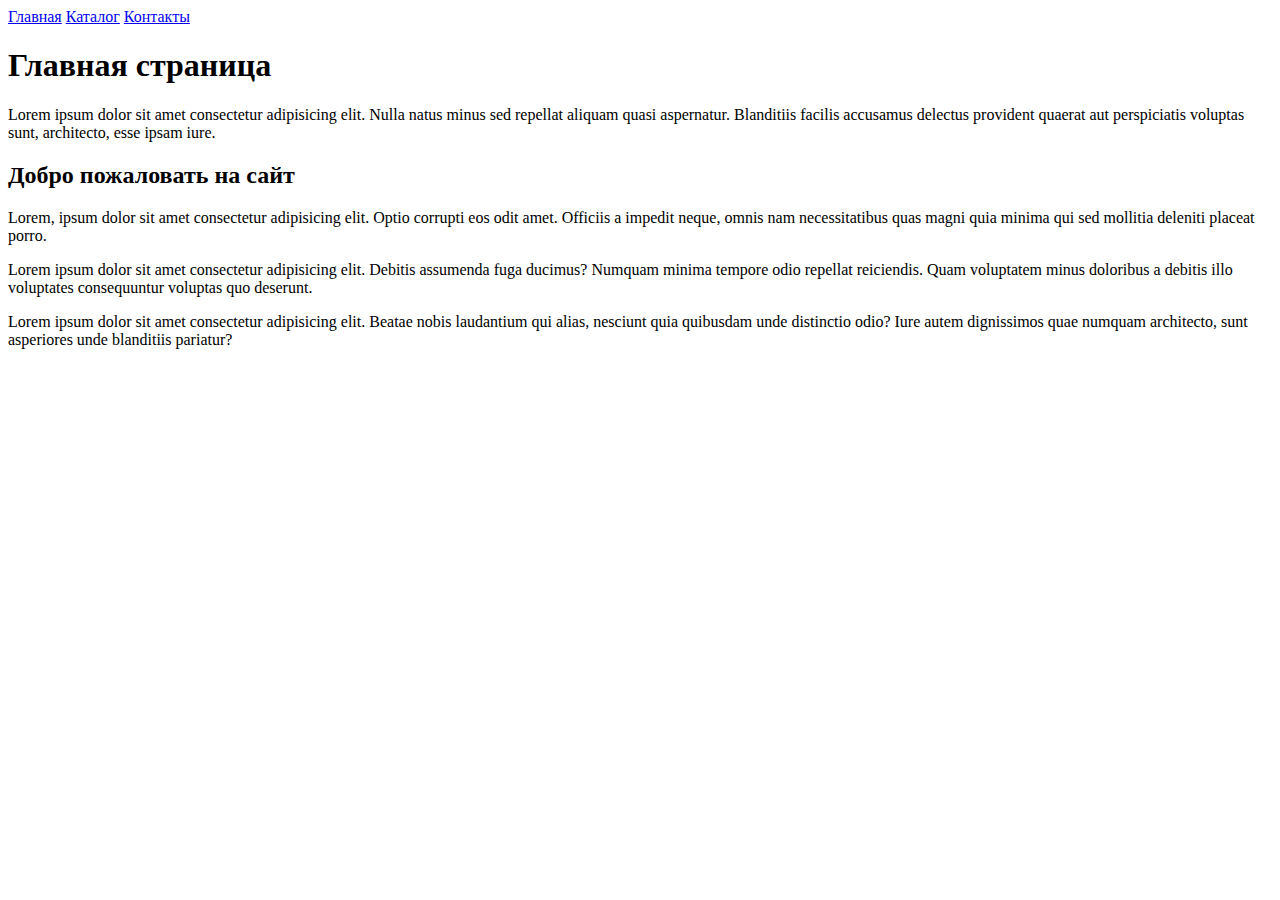
<file: HTML_1/index.html>
<!DOCTYPE html>
<html lang="ru">

<head>
    <meta charset="UTF-8">
    <meta name="viewport" content="width=device-width, initial-scale=1.0">
    <title>Главная</title>
</head>

<body>
    <a href="index.html">Главная</a>
    <a href="../HTML_1/Catalog/catalog.html">Каталог</a>
    <a href="#">Контакты</a>

    <h1>Главная страница</h1>

    <p>Lorem ipsum dolor sit amet consectetur adipisicing elit. Nulla natus minus sed repellat aliquam quasi aspernatur. Blanditiis facilis accusamus delectus provident quaerat aut perspiciatis voluptas sunt, architecto, esse ipsam iure.</p>

    <h2>Добро пожаловать на сайт</h2>

    <p>Lorem, ipsum dolor sit amet consectetur adipisicing elit. Optio corrupti eos odit amet. Officiis a impedit neque, omnis nam necessitatibus quas magni quia minima qui sed mollitia deleniti placeat porro.</p>
    <p>Lorem ipsum dolor sit amet consectetur adipisicing elit. Debitis assumenda fuga ducimus? Numquam minima tempore odio repellat reiciendis. Quam voluptatem minus doloribus a debitis illo voluptates consequuntur voluptas quo deserunt.</p>
    <p>Lorem ipsum dolor sit amet consectetur adipisicing elit. Beatae nobis laudantium qui alias, nesciunt quia quibusdam unde distinctio odio? Iure autem dignissimos quae numquam architecto, sunt asperiores unde blanditiis pariatur?</p>

</body>

</html>
</file>
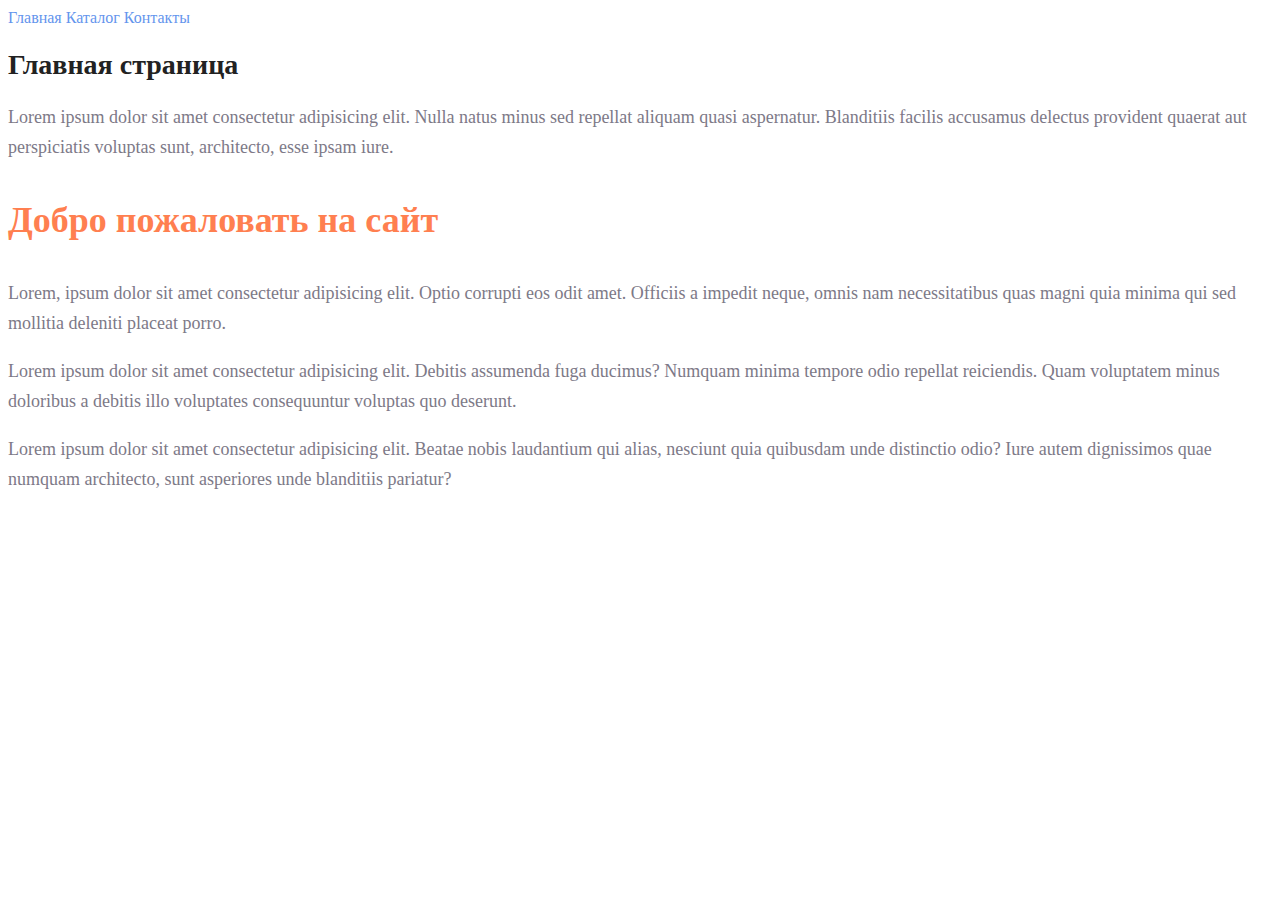
<file: html_2/index.html>
<!DOCTYPE html>
<html lang="ru">

<head>
    <meta charset="UTF-8">
    <meta name="viewport" content="width=device-width, initial-scale=1.0">
    <title>Главная</title>
    <link rel="stylesheet" href="style.css">
</head>

<body>
    <a class="menu" href="index.html">Главная</a>
    <a class="menu" href="../html_2/catalog/catalog.html">Каталог</a>
    <a class="menu" href="#">Контакты</a>

    <h1 class="title_h1">Главная страница</h1>

    <p class="paragraph">Lorem ipsum dolor sit amet consectetur adipisicing elit. Nulla natus minus sed repellat aliquam quasi aspernatur. Blanditiis facilis accusamus delectus provident quaerat aut perspiciatis voluptas sunt, architecto, esse ipsam iure.</p>

    <h class="title_h2">Добро пожаловать на сайт</h2>

        <p class="paragraph">Lorem, ipsum dolor sit amet consectetur adipisicing elit. Optio corrupti eos odit amet. Officiis a impedit neque, omnis nam necessitatibus quas magni quia minima qui sed mollitia deleniti placeat porro.</p>
        <p class="paragraph">Lorem ipsum dolor sit amet consectetur adipisicing elit. Debitis assumenda fuga ducimus? Numquam minima tempore odio repellat reiciendis. Quam voluptatem minus doloribus a debitis illo voluptates consequuntur voluptas quo deserunt.</p>
        <p class="paragraph">Lorem ipsum dolor sit amet consectetur adipisicing elit. Beatae nobis laudantium qui alias, nesciunt quia quibusdam unde distinctio odio? Iure autem dignissimos quae numquam architecto, sunt asperiores unde blanditiis pariatur?</p>

</body>

</html>
</file>
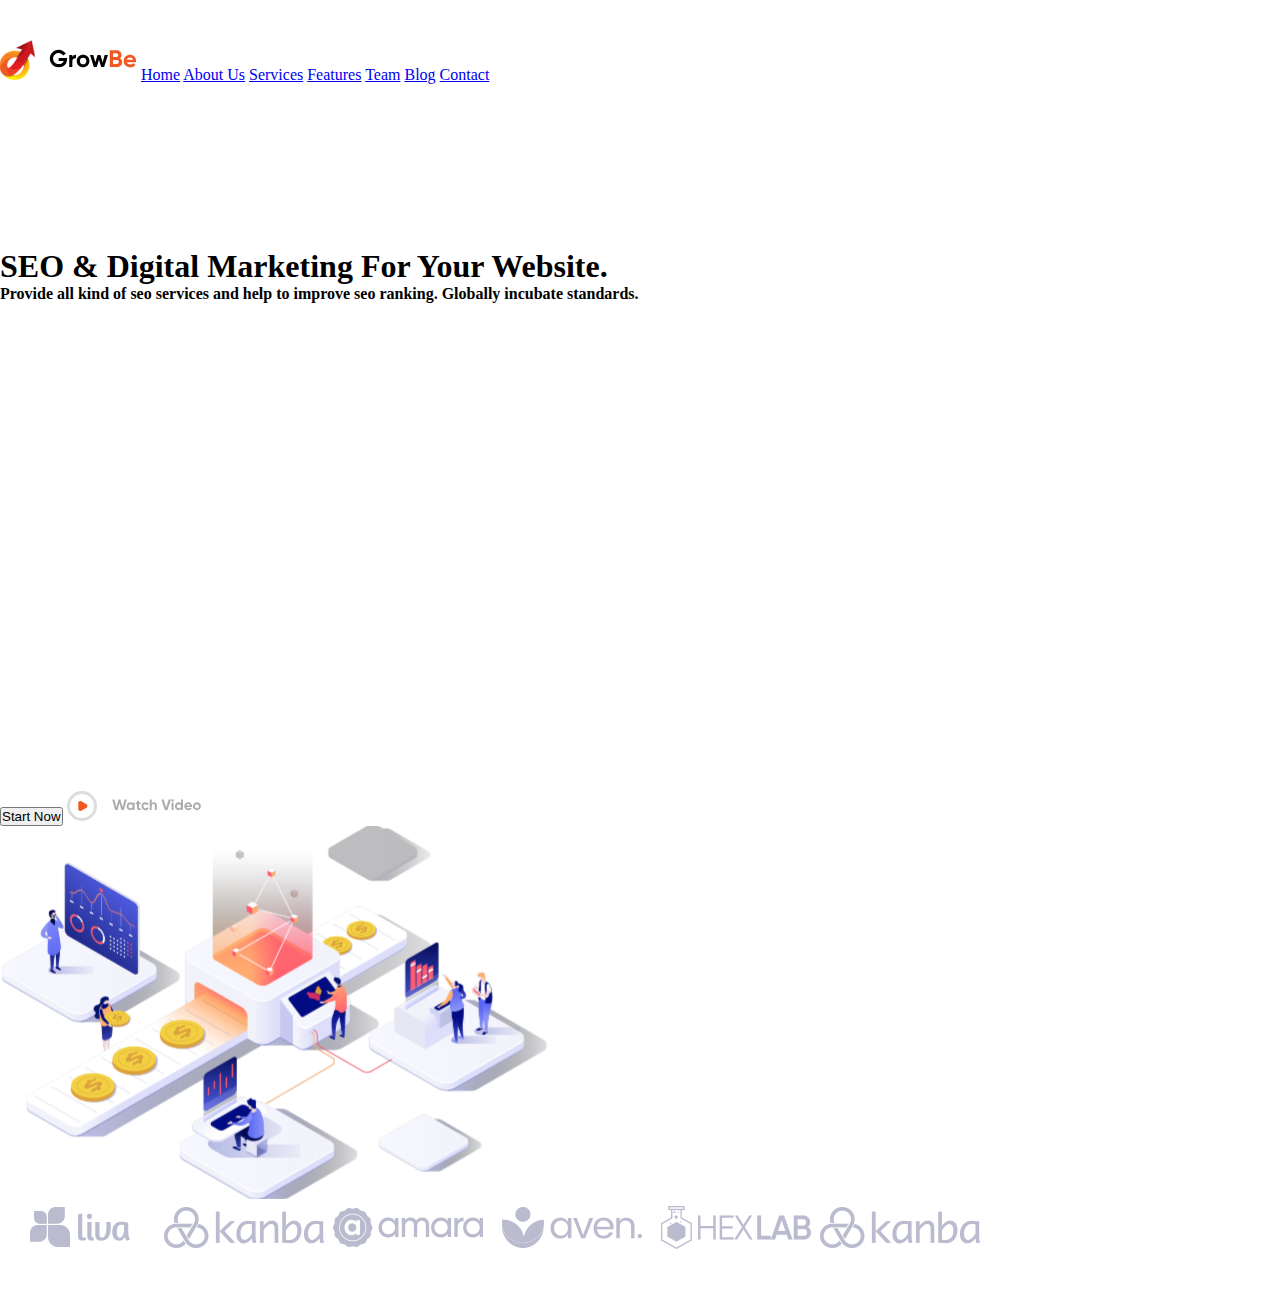
<file: html_3.1/index.html>
<!DOCTYPE html>
<html lang="en">
<head>
    <meta charset="UTF-8">
    <meta name="viewport" content="width=device-width, initial-scale=1.0">
    <title>html_3.1</title>
    <link rel="stylesheet" href="style.css">
</head>
<body>
    <div class="top">
        <div class="header">
            <img src="img/Logo.svg" alt="GrowBe">
            <a class="header_menu" href="#">Home</a>
            <a class="header_menu" href="#">About Us</a>
            <a class="header_menu" href="#">Services</a>
            <a class="header_menu" href="#">Features</a>
            <a class="header_menu" href="#">Team</a>
            <a class="header_menu" href="#">Blog</a>
            <a class="header_menu" href="#">Contact</a>        
        </div>
        
        <div class="top_content">
            <div class="top_info">
                <h1 class="title">SEO & Digital
                    Marketing For Your
                    Website.
                </h1>
                <h4 class="text">Provide all kind of seo services and help to improve
                    seo ranking. Globally incubate standards.
                </h4>
                <div class="buttons">
                    <button class="button">Start Now</button>
                    <img src="img/video.svg" alt="Watch Video">
                </div>
                <img src="img/Image.svg" alt="image">
            </div>
        </div>
        <div class="top_logos">
            <img src="img/liva.svg" alt="liva">
            <img src="img/kanba.svg" alt="kanba">
            <img src="img/amara.svg" alt="amara">
            <img src="img/aven.svg" alt="aven">
            <img src="img/hexlab.svg" alt="hexlab">
            <img src="img/kanba.svg" alt="kanba">
        </div>
    </div>
</body>
</html>
</file>
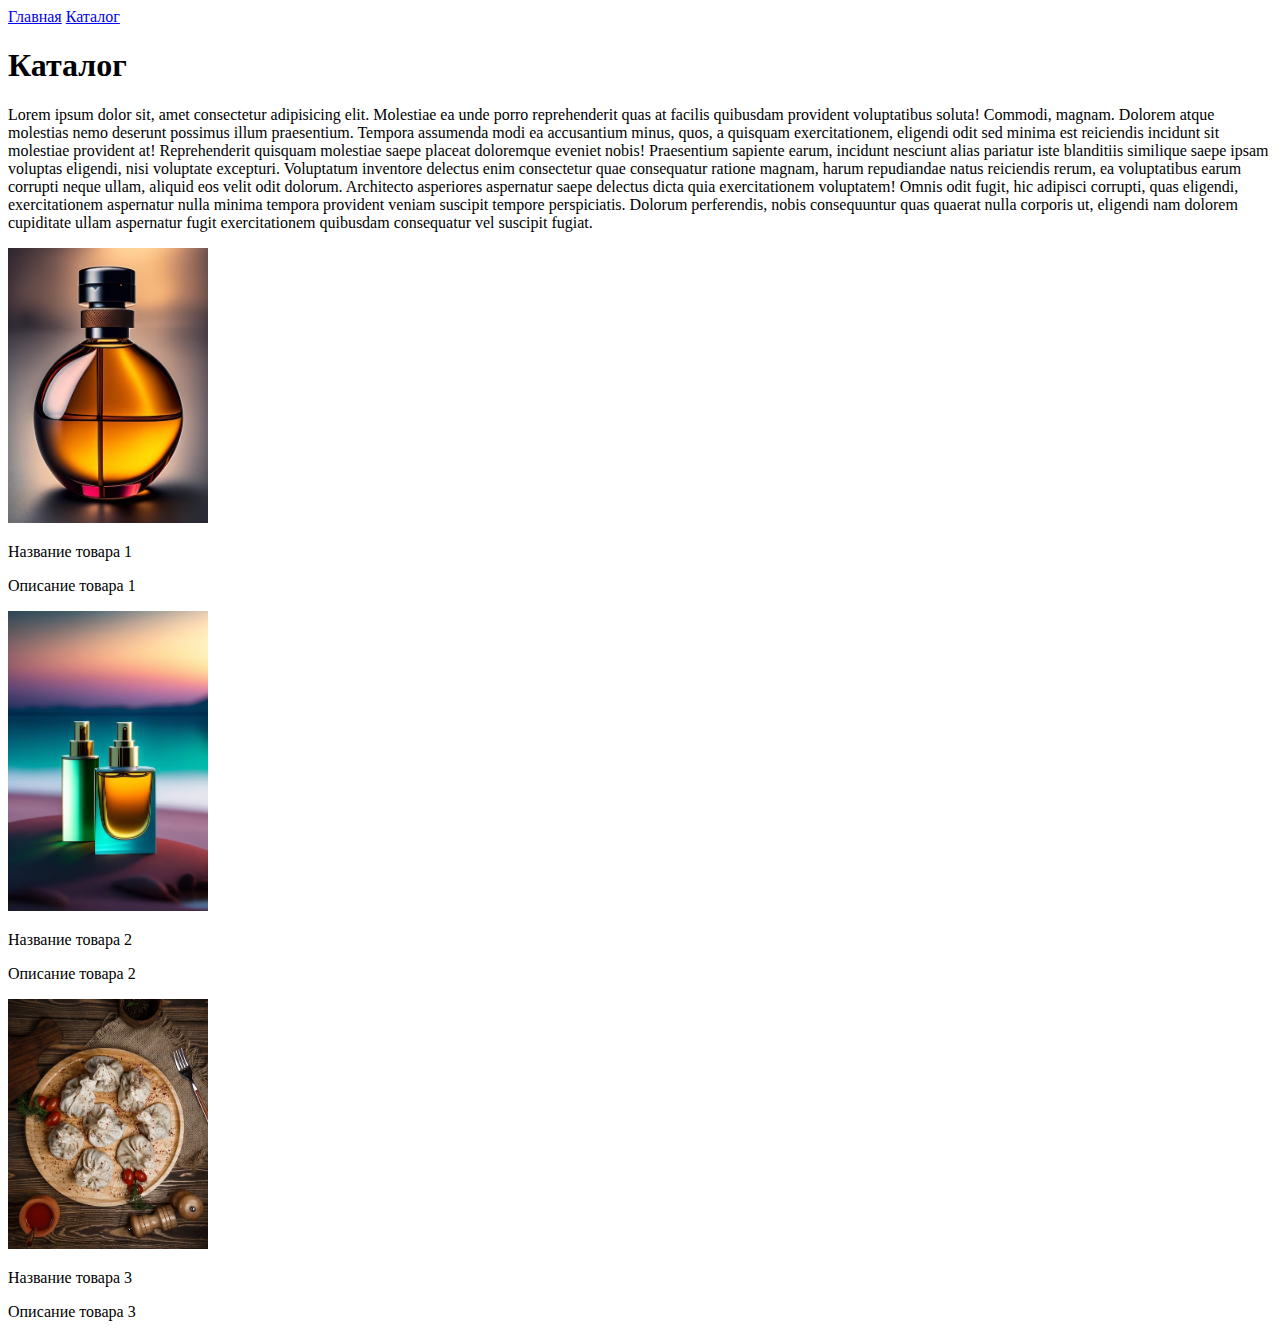
<file: HTML_1/Catalog/catalog.html>
<!DOCTYPE html>
<html lang="en">

<head>
    <meta charset="UTF-8">
    <meta name="viewport" content="width=device-width, initial-scale=1.0">
    <title>Каталог</title>
</head>

<body>

    <a href="../index.html">Главная</a>
    <a href="catalog.html">Каталог</a>

    <h1>Каталог</h1>
    <p>Lorem ipsum dolor sit, amet consectetur adipisicing elit. Molestiae ea unde porro reprehenderit quas at facilis quibusdam provident voluptatibus soluta! Commodi, magnam. Dolorem atque molestias nemo deserunt possimus illum praesentium. Tempora assumenda
        modi ea accusantium minus, quos, a quisquam exercitationem, eligendi odit sed minima est reiciendis incidunt sit molestiae provident at! Reprehenderit quisquam molestiae saepe placeat doloremque eveniet nobis! Praesentium sapiente earum, incidunt
        nesciunt alias pariatur iste blanditiis similique saepe ipsam voluptas eligendi, nisi voluptate excepturi. Voluptatum inventore delectus enim consectetur quae consequatur ratione magnam, harum repudiandae natus reiciendis rerum, ea voluptatibus
        earum corrupti neque ullam, aliquid eos velit odit dolorum. Architecto asperiores aspernatur saepe delectus dicta quia exercitationem voluptatem! Omnis odit fugit, hic adipisci corrupti, quas eligendi, exercitationem aspernatur nulla minima tempora
        provident veniam suscipit tempore perspiciatis. Dolorum perferendis, nobis consequuntur quas quaerat nulla corporis ut, eligendi nam dolorem cupiditate ullam aspernatur fugit exercitationem quibusdam consequatur vel suscipit fugiat.</p>
    <img width="200" src="../img/bottle-perfume-with-word-lm-it_1340-38053.avif" alt="photo">
    <p>Название товара 1</p>
    <p>Описание товара 1</p>
    <img width="200" src="../img/three-bottles-perfume-are-table-by-ocean_1340-38013.avif" alt="photo">
    <p>Название товара 2</p>
    <p>Описание товара 2</p>
    <img width="200" src="../img/traditional-georgian-khinkali-top-view_140725-403.avif" alt="photo">
    <p>Название товара 3</p>
    <p>Описание товара 3</p>
</body>

</html>
</file>
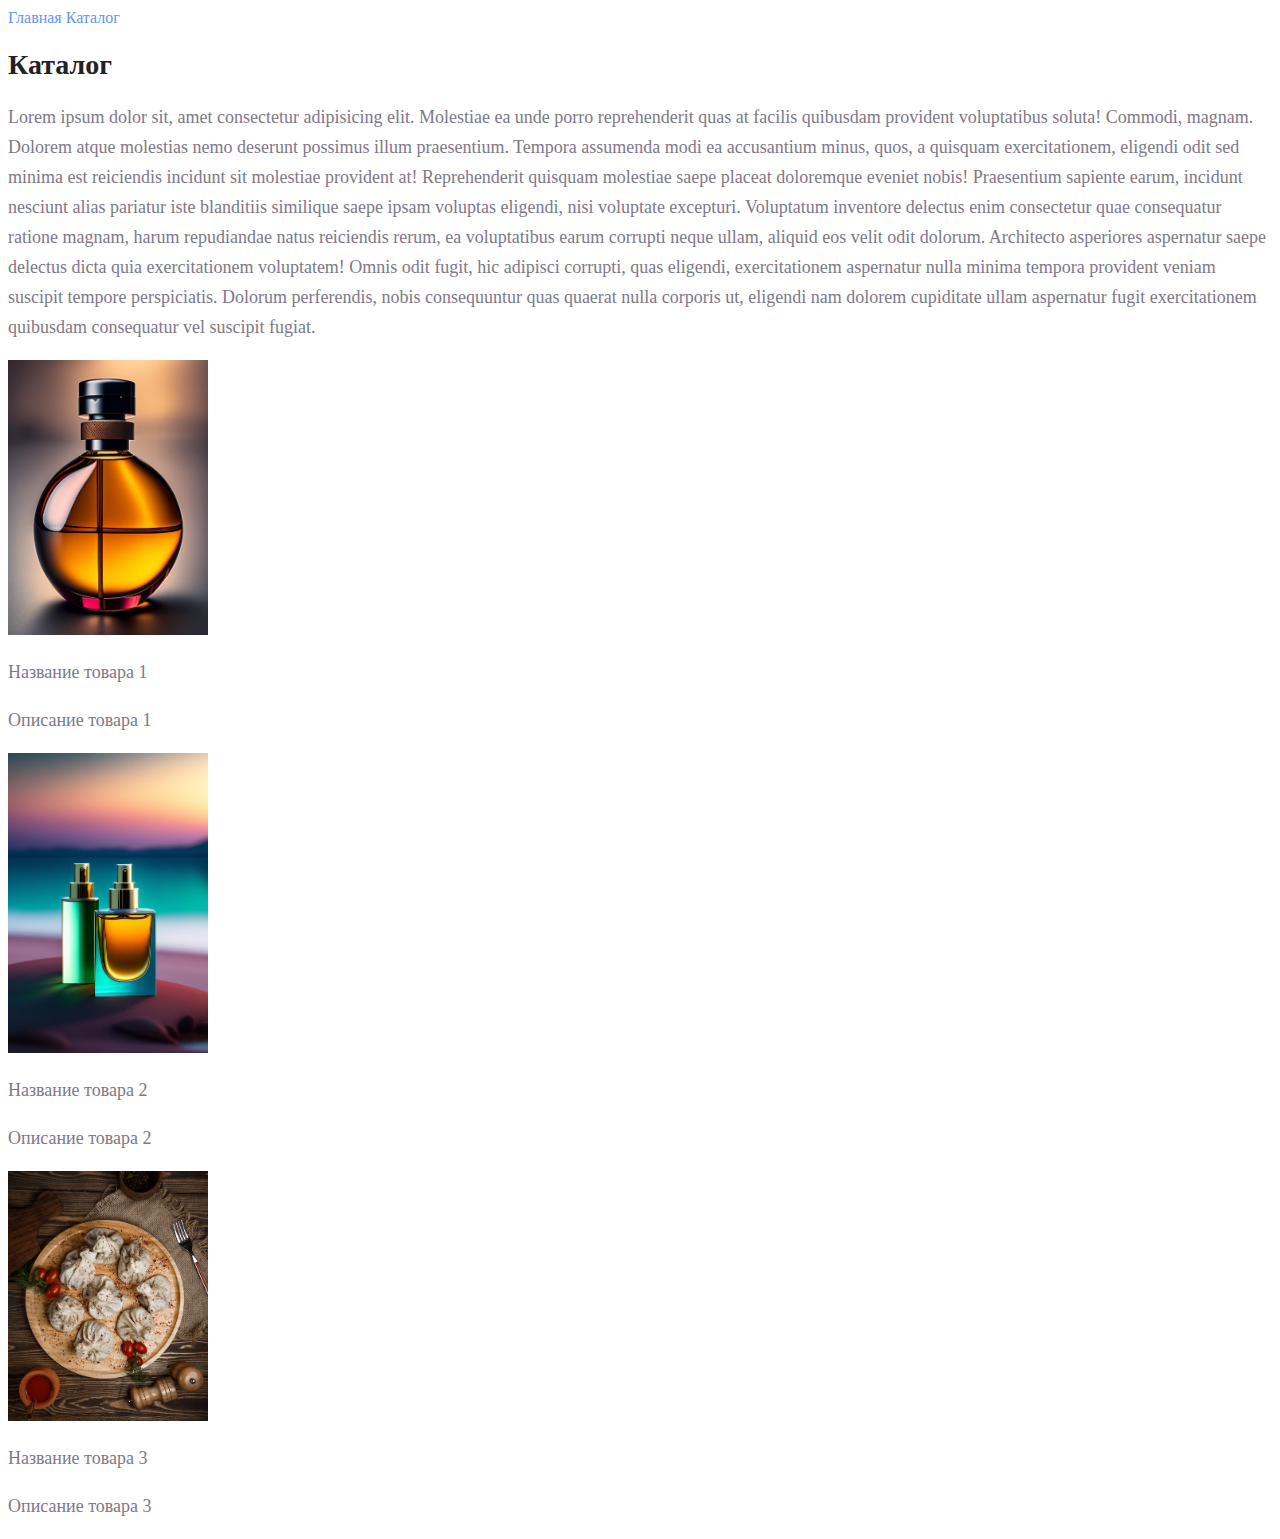
<file: html_2/catalog/catalog.html>
<!DOCTYPE html>
<html lang="ru">

<head>
    <meta charset="UTF-8">
    <meta name="viewport" content="width=device-width, initial-scale=1.0">
    <title>Каталог</title>
    <link rel="stylesheet" href="../style.css">
</head>

<body>

    <a class="menu" href="../index.html">Главная</a>
    <a class="menu" href="catalog.html">Каталог</a>

    <h1 class="title_h1">Каталог</h1>

    <p class="paragraph">Lorem ipsum dolor sit, amet consectetur adipisicing elit. Molestiae ea unde porro reprehenderit quas at facilis quibusdam provident voluptatibus soluta! Commodi, magnam. Dolorem atque molestias nemo deserunt possimus illum praesentium. Tempora assumenda
        modi ea accusantium minus, quos, a quisquam exercitationem, eligendi odit sed minima est reiciendis incidunt sit molestiae provident at! Reprehenderit quisquam molestiae saepe placeat doloremque eveniet nobis! Praesentium sapiente earum, incidunt
        nesciunt alias pariatur iste blanditiis similique saepe ipsam voluptas eligendi, nisi voluptate excepturi. Voluptatum inventore delectus enim consectetur quae consequatur ratione magnam, harum repudiandae natus reiciendis rerum, ea voluptatibus
        earum corrupti neque ullam, aliquid eos velit odit dolorum. Architecto asperiores aspernatur saepe delectus dicta quia exercitationem voluptatem! Omnis odit fugit, hic adipisci corrupti, quas eligendi, exercitationem aspernatur nulla minima tempora
        provident veniam suscipit tempore perspiciatis. Dolorum perferendis, nobis consequuntur quas quaerat nulla corporis ut, eligendi nam dolorem cupiditate ullam aspernatur fugit exercitationem quibusdam consequatur vel suscipit fugiat.
    </p>

    <img width="200" src="../img/bottle-perfume-with-word-lm-it_1340-38053.avif" alt="photo">
    <p class="paragraph">Название товара 1</p>
    <p class="paragraph">Описание товара 1</p>

    <img width="200" src="../img/three-bottles-perfume-are-table-by-ocean_1340-38013.avif" alt="photo">
    <p class="paragraph">Название товара 2</p>
    <p class="paragraph">Описание товара 2</p>

    <img width="200" src="../img/traditional-georgian-khinkali-top-view_140725-403.avif" alt="photo">
    <p class="paragraph">Название товара 3</p>
    <p class="paragraph">Описание товара 3</p>

</body>

</html>
</file>
<file: html_2/style.css>
a {
    text-decoration: none;
}

.menu {
    color: cornflowerblue;
    font-size: 16px;
    line-height: 20px;
}

.title_h1 {
    color: #222222;
    font-size: 28px;
    line-height: 36px;
    font-weight: bold;
}

.title_h2 {
    color: coral;
    font-style: normal;
    font-weight: 700;
    font-size: 36px;
    line-height: 80px;
}

.paragraph {
    font-style: normal;
    font-weight: 300;
    font-size: 18px;
    line-height: 30px;
    color: #7D7987;
}
</file>
<file: html_3.1/style.css>
*{
    margin: 0;
    padding: 0;
}

.header{
    padding-top: 40px;
    padding-bottom: ;
}

.top_content{
    padding-top: 164px;
}

.top_logos{
margin-bottom: 40px;
}

.buttons{
    padding-top: 488px;
}
</file>
